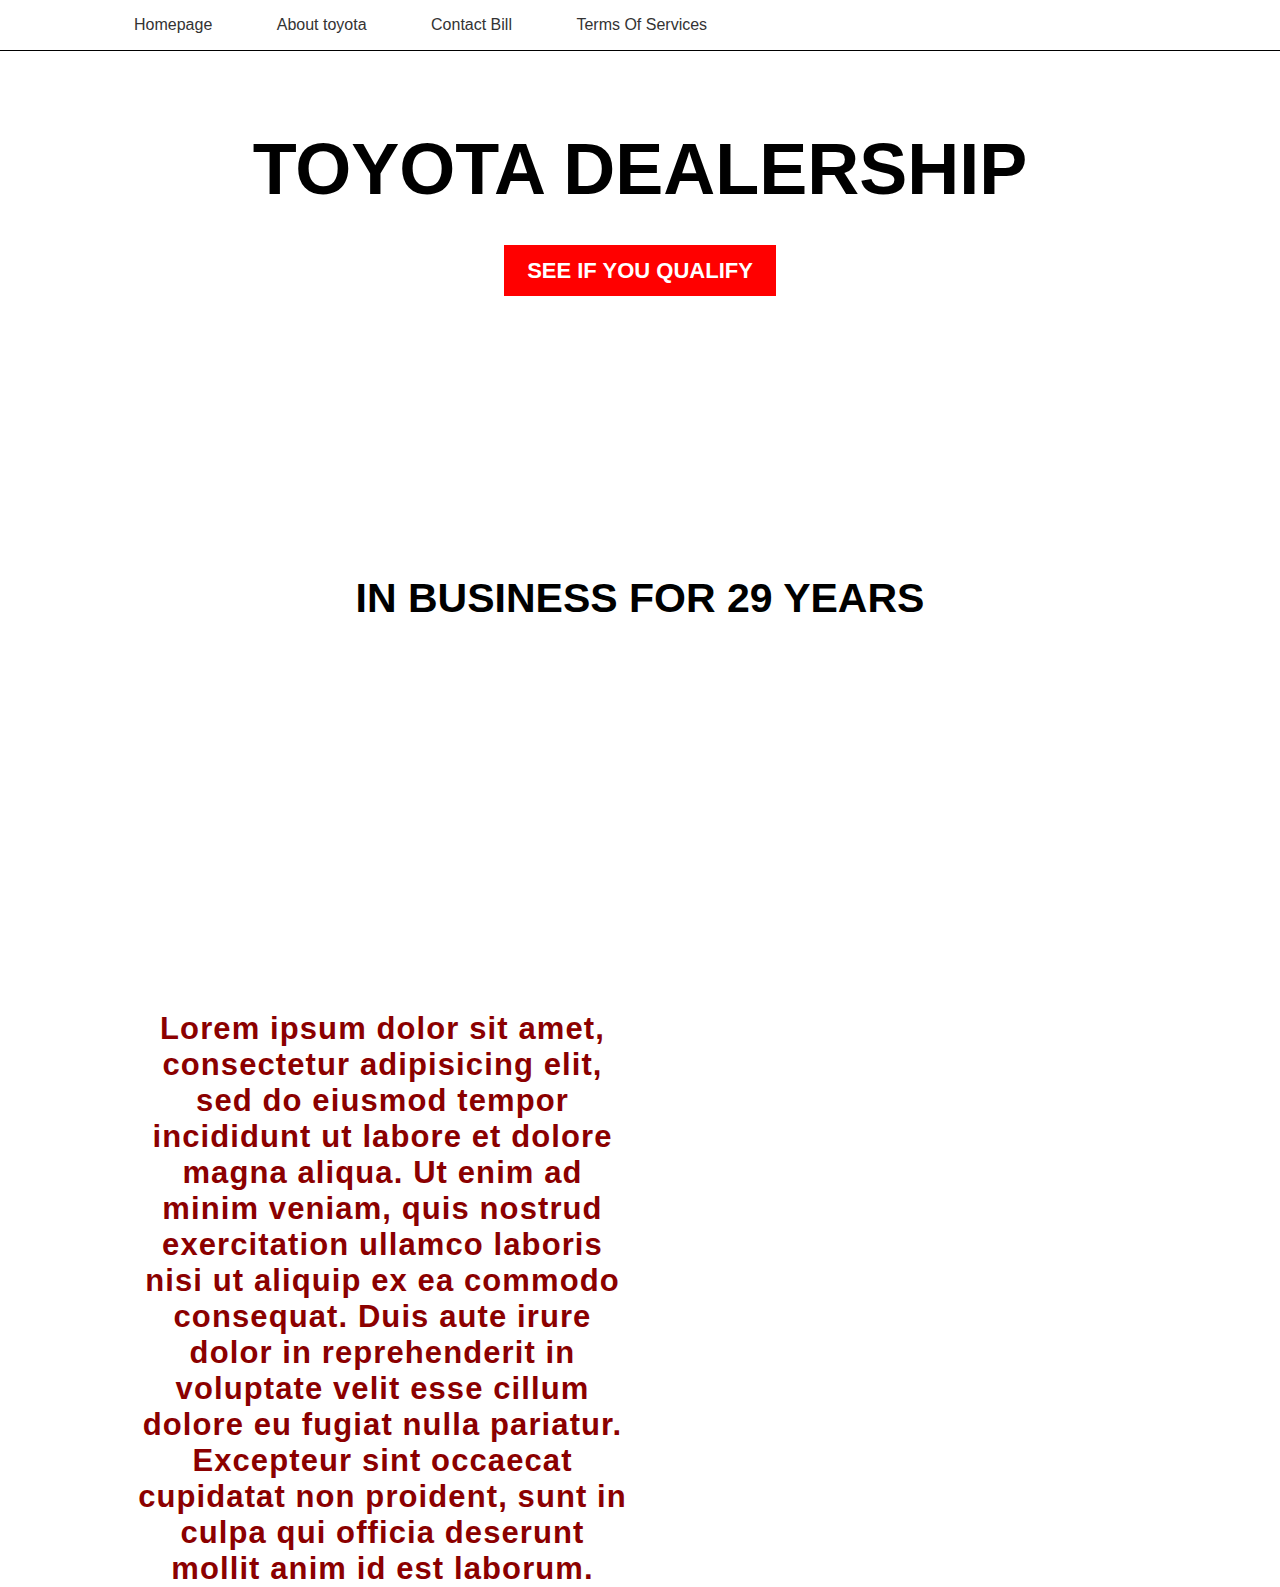
<file: index.html>
<!DOCTYPE html>
<html lang="en" dir="ltr">
  <head>
    <meta charset="utf-8">
    <link rel="stylesheet" href="main.css">
    <title>Mitsubishi Dealership • New York City</title>
  </head>
  <body>
    <nav id="navbar">
      <ul>
        <li><a href="index.html">Homepage</a></li>
        <li><a href="about.html">About toyota</a></li>
        <li><a href="contact.html">Contact Bill</a></li>
        <li><a href="#">Terms Of Services</a></li>
      </ul>
    </nav>
    <div class="main-header">
    <h1> Toyota Dealership</h1>
    <a href="#" class="main-button">See if you qualify</a>
    </div>
    <div class="company-info">
      <h2>In Business for 29 Years</h2>
      </div>
      <div class="grid-container">
      <div class="car-grid">
        <div></div>
        <div></div>
        <div></div>
        </div>
      <div class="info-grid">
        <div>
        <h3 class="bio-header" About Bill Williamson</h3>
          <p>Lorem ipsum dolor sit amet, consectetur adipisicing elit, sed do eiusmod tempor incididunt ut labore et dolore magna aliqua. Ut enim ad minim veniam, quis nostrud exercitation ullamco laboris nisi ut aliquip ex ea commodo consequat. Duis aute irure dolor in reprehenderit in voluptate velit esse cillum dolore eu fugiat nulla pariatur. Excepteur sint occaecat cupidatat non proident, sunt in culpa qui officia deserunt mollit anim id est laborum.</p>
      </div>
        <div></div>
        </div>
      </div>
  </body>
</html>
</file>
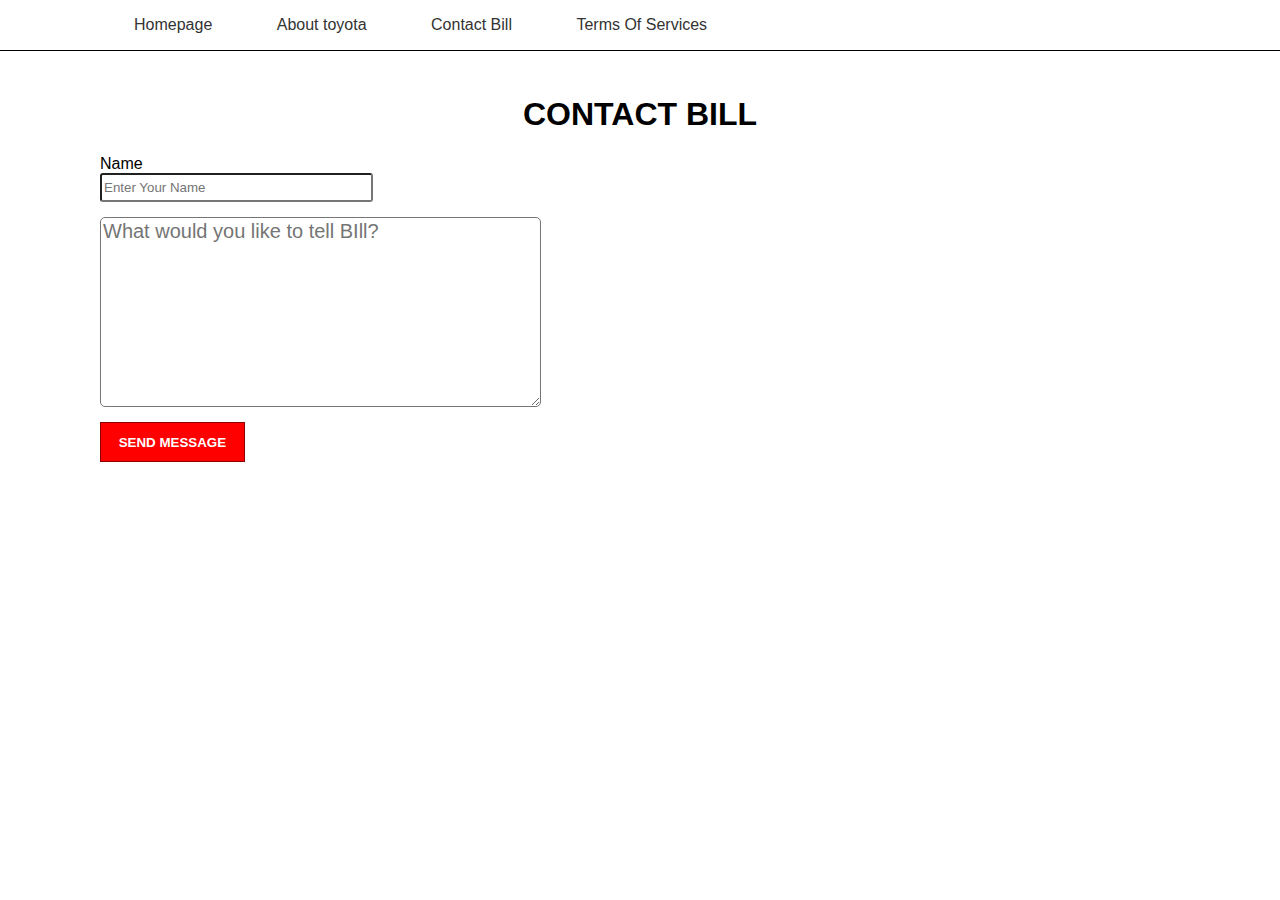
<file: contact.html>
<html>
<html lang="en" dir="ltr">
  <head>
    <meta charset="utf-8">
    <link rel="stylesheet" href="main.css">
    <title>Contact Bill Williamson</title>
  </head>
  <body>
    <nav id="navbar">
      <ul>
        <li><a href="index.html">Homepage</a></li>
        <li><a href="about.html">About toyota</a></li>
        <li><a href="contact.html">Contact Bill</a></li>
        <li><a href="#">Terms Of Services</a></li>
      </ul>
    </nav>
    <section class ="contact-section">
      <h1>Contact Bill</h1>
      <form class="contact-form">
        <label>Name</label><br>
      <input type="text" placeholder="Enter Your Name"><br>
      <textarea rows="8" cols="35" placeholder="What would you like to tell BIll?"></textarea><br>
      <input type="submit" value="Send Message">
    </form>
    </section>
  </body>
</html>
</file>
<file: main.css>
body{
  margin: 0;
  font-family: sans-serif;
}
.main-header{

  background-image: url('https://www.toyotaoforlando.com/wp-content/themes/DealerInspireDealerTheme/images/about-row-bg.jpg');
  height: 501px;
  background-size: cover;
  text-align: center;
  }
.main-header h1 {
  margin-top: 0;
  padding-top: 10%;
  font-size: 72px;
}
.car-grid {
  display: inline-grid;
  grid-template: 250px / 500px 500px  500px;
  grid-gap: 25px;
}
.car-grid div {
  background-image: url('https://assets.pcmag.com/media/images/481718-2018-toyota-camry-hybrid-xle-main.jpg?width=1200&height=800');
background position: 50% 50%;
background-size: cover;
text-align: center;
}
.grid-container {
  text-align: center;
}
h2 {
  padding: 40px 0;
  font-size: 41px;
}
h1, h2 {
  text-align: center;
  text-transform: uppercase;

}
.main-button {
  background: red;
  padding: 1% 1.8%;
  text-decoration:none;
  text-transform: uppercase;
  color: #fff;
  font-weight: 600;
  font-size: 22px;
}
.main-button:hover{
  background: darkred;
}
.info-grid {
  padding-top: 30px;
  display: inline-grid;
  grid-template: 500px / 500px 500px;
  grid-gap: 15px;
}
.info-grid div:nth-child(2){
  background-image: url("https://www.neuralab.net/wp-content/themes/fourNeuralab/images/animations/traveling_00001.png");
  background-position: 50% 40%;
  background-size: cover;
}
#navbar {
  padding-left: 5%;
  position: fixed;
  background: white;
  width: 100%;
  border-bottom: 1px solid black;
  color: #333;
}
#navbar ul li {
  display:inline;
  padding: 0 30px;
}

#navbar ul li a {
  text-decoration: none;
  color: #333;
}
.about-bill{
  font-size: 23px;
  line-spacing: 1.1px;
  line-height: 1.31px;
}
.bio-header{
  font-size: 31px;
  color: darkred;
  letter-spacing: 1.1px;
}
.contact-section{
  padding-top: 75px;
}
.contact-form{
  padding-left: 100px;
}
.contact-form input[type='submit']{
  background: red;
  border: 1px solid darkred;
  color: white;
  padding: 1% 1.5%;
  text-transform: uppercase;
  font-weight: 600;
}
.contact-form input[type='submit']:hover {
  background: darkred;
}
.contact-form input[type='text']{
  width: 273px;
  padding: 5px 10px 5px 2px;
  border-radius: 3px;
  border-radius: 3px;

}
.contact-form textarea{
  border-radius: 5px;
  margin-top: 15px;
  font-family: sans-serif;;
  margin-bottom: 15px;
  font-size: 20px;
}
.content-section h1 {
  text-align: left;
  padding-left: 99px;
}
</file>
